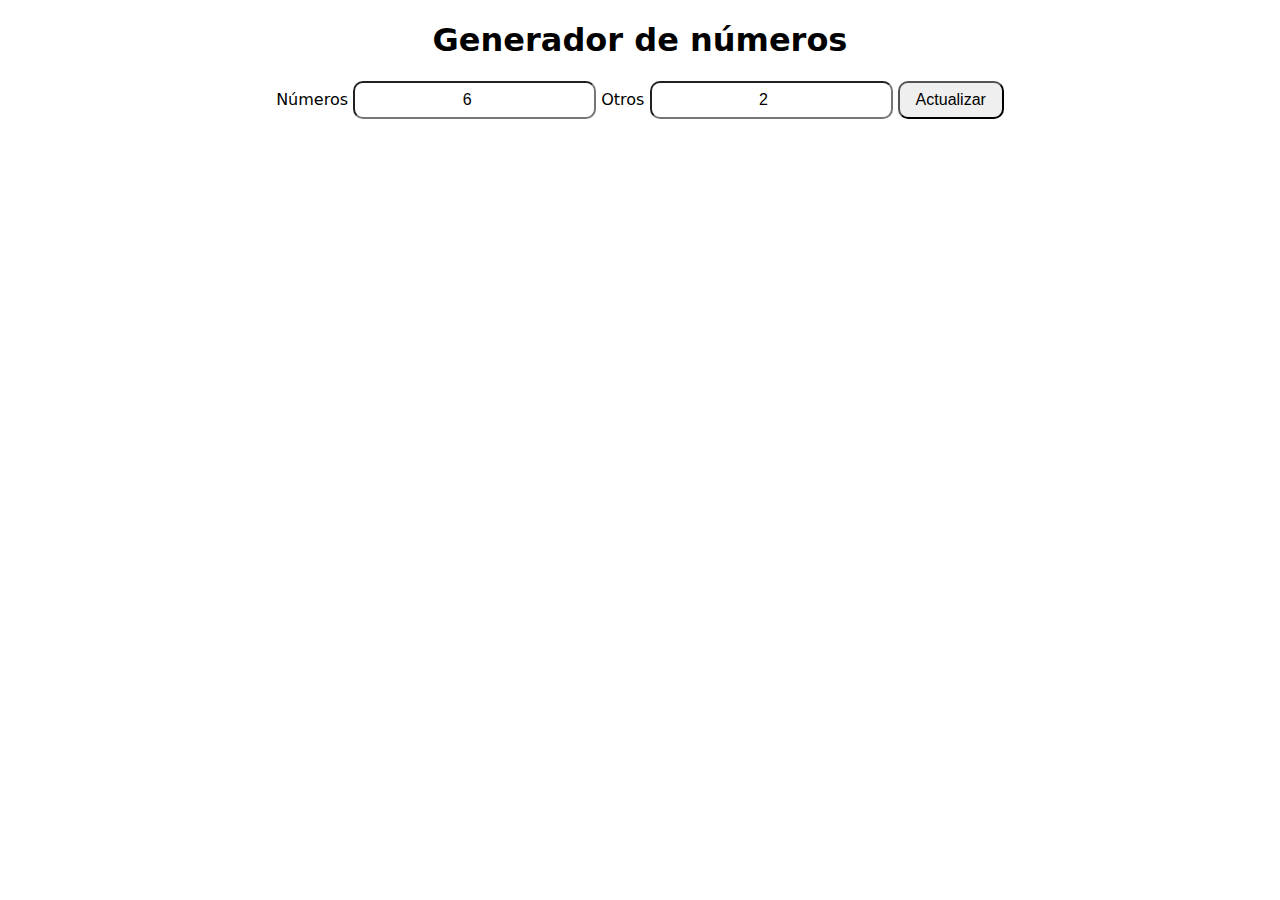
<file: generadorLoterias/index.html>
<!DOCTYPE html>
<html lang="es">
<head>
    <meta charset="UTF-8">
    <meta http-equiv="X-UA-Compatible" content="IE=edge">
    <meta name="viewport" content="width=device-width, initial-scale=1.0">
    <link rel="stylesheet" href="index.css">
    <title>Generador Numeros de Lotería</title>

</head>
<body>
    <header>
        <h1>Generador de números</h1>
    </header>
    <form action="">
        <label for="numeros">Números
            <input name="nums" id="nums" type="number" value="6" required>            
        </label>
        <label for="otros">Otros
            <input name="otros" id="otros" type="number" value="2" required>            
        </label>
        <button type="button" id="actualizar">Actualizar</button>
    </form>
    
    <section class="numeros">
        <div id="numeros"></div>
        <div id="estrellas"></div>        
    </section>

    
    <script src="index.js"></script>
</body>
</html>
</file>
<file: generadorLoterias/index.css>
body {
    margin:0 ;
    padding: 0;
    box-sizing: border-box;
    
    display:flex;
    flex-direction: column;
    place-items: center;
    min-height: 100vh;

    font-family: system-ui;
}

#numeros, #estrellas {
    display: flex;
    flex-direction: row;
    flex-wrap: nowrap;
    justify-content: center;
    align-items: center;
    gap: 1em;
}

p.numero {    
    display: flex;
    justify-content: center;
    align-items: center;
    width: 5vw;
    height: 5vw;
    padding: 1em;
    border: 2px solid black;
    border-radius: 20%;    
}

p.numero:hover {
    transition: .5s;
    background: rgba(0,0,0,.5);
    border: 2px solid gray;
    color: white;
}


input, button {
    padding: .5em 1em;
    border-radius: 10px;
    text-align: center;
    font-size: 1em;
}
</file>
